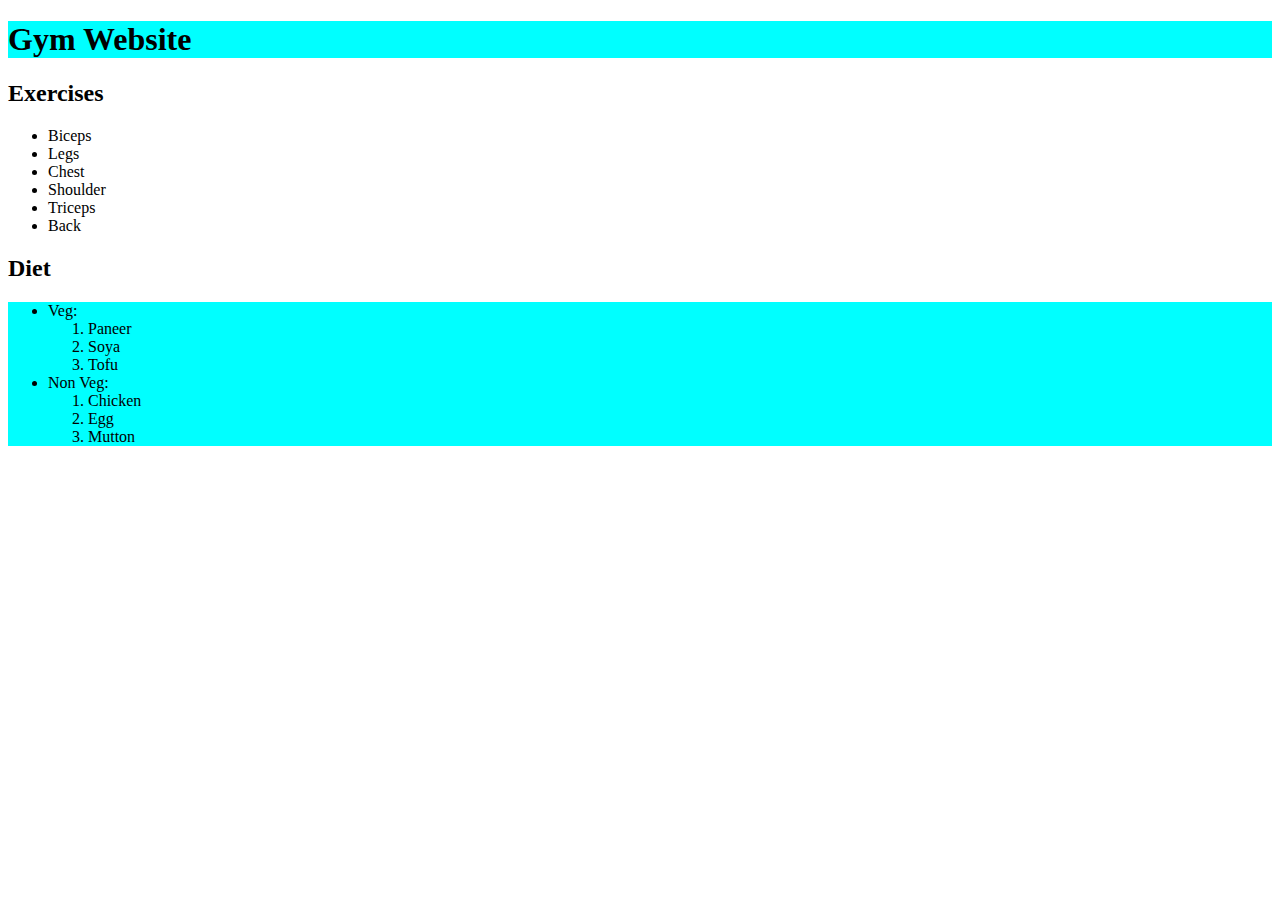
<file: Day 1/index.html>
<!DOCTYPE html>
<html lang="en">
<head>
    <meta charset="UTF-8">
    <meta name="viewport" content="width=device-width, initial-scale=1.0">
    <title>Document</title>
    <link rel="stylesheet" href="styler.css">
</head>
<body>
    <h1 class="third">Gym Website</h1>
    <h2 id="first">Exercises</h2>
    <ul id="second">
        <li>Biceps</li>
        <li>Legs</li>
        <li>Chest</li>
        <li>Shoulder</li>
        <li>Triceps</li>
        <li>Back</li>
    </ul>

    <h2>Diet</h2>
    <ul class="third">
        <li>Veg:
            <ol>
                <li>Paneer</li>
                <li>Soya</li>
                <li>Tofu</li>
            </ol>
        </li>
        <li>Non Veg:
            <ol>
                <li>Chicken</li>
                <li>Egg</li>
                <li>Mutton</li>
            </ol>
        </li>
    </ul>
</body>
</html>
</file>
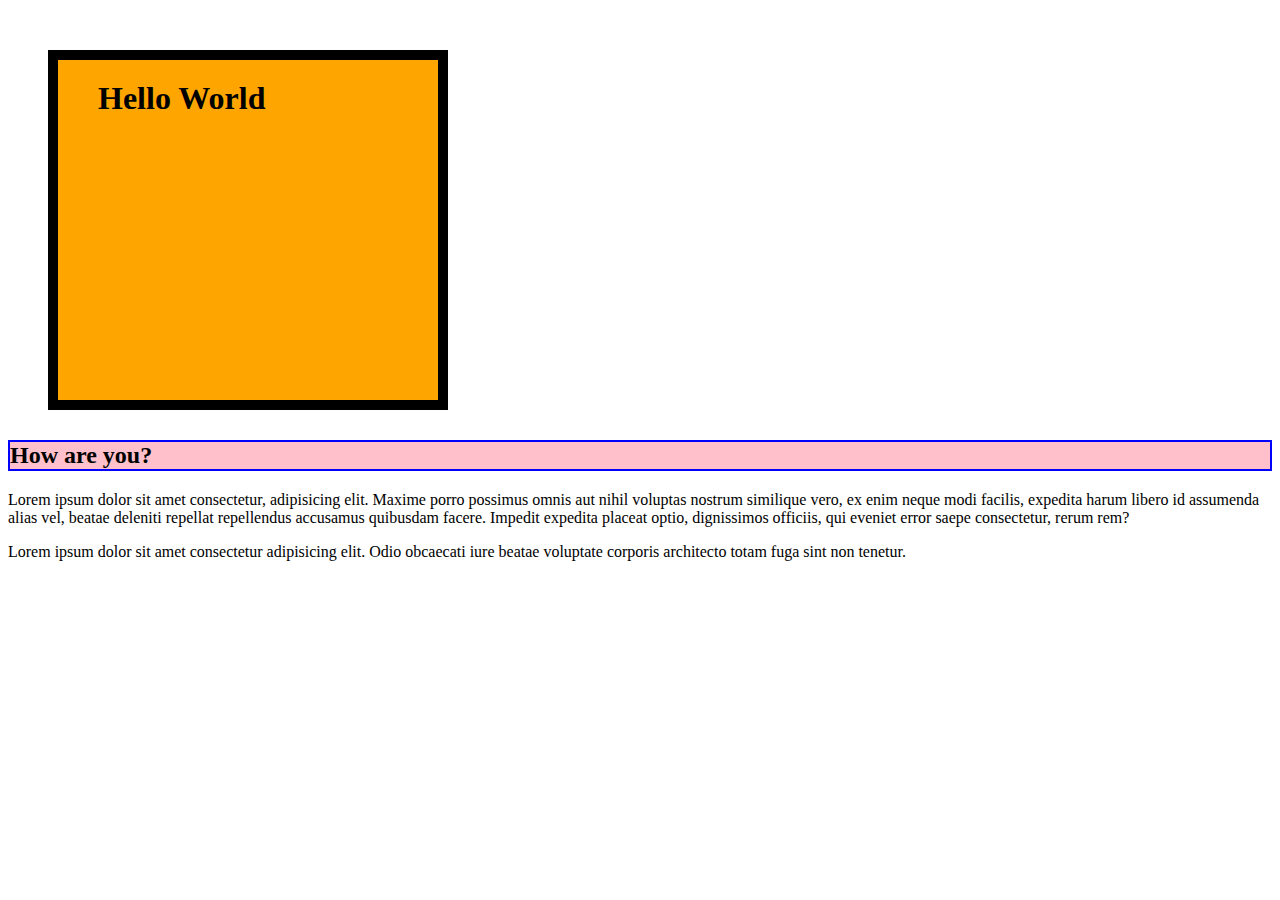
<file: Day 2/index.html>
<!DOCTYPE html>
<html lang="en">
<head>
    <meta charset="UTF-8">
    <meta name="viewport" content="width=device-width, initial-scale=1.0">
    <title>Document</title>
    <link rel="stylesheet" href="./style.css">
</head>
<body>
    <h1>Hello World</h1>
    <h2>How are you?</h2>

    <p>Lorem ipsum dolor sit amet consectetur, adipisicing elit. Maxime porro possimus omnis aut nihil voluptas nostrum similique vero, ex enim neque modi facilis, expedita harum libero id assumenda alias vel, beatae deleniti repellat repellendus accusamus quibusdam facere. Impedit expedita placeat optio, dignissimos officiis, qui eveniet error saepe consectetur, rerum rem?</p>
    <p>Lorem ipsum dolor sit amet consectetur adipisicing elit. Odio obcaecati iure beatae voluptate corporis architecto totam fuga sint non tenetur.</p>
</body>
</html>
</file>
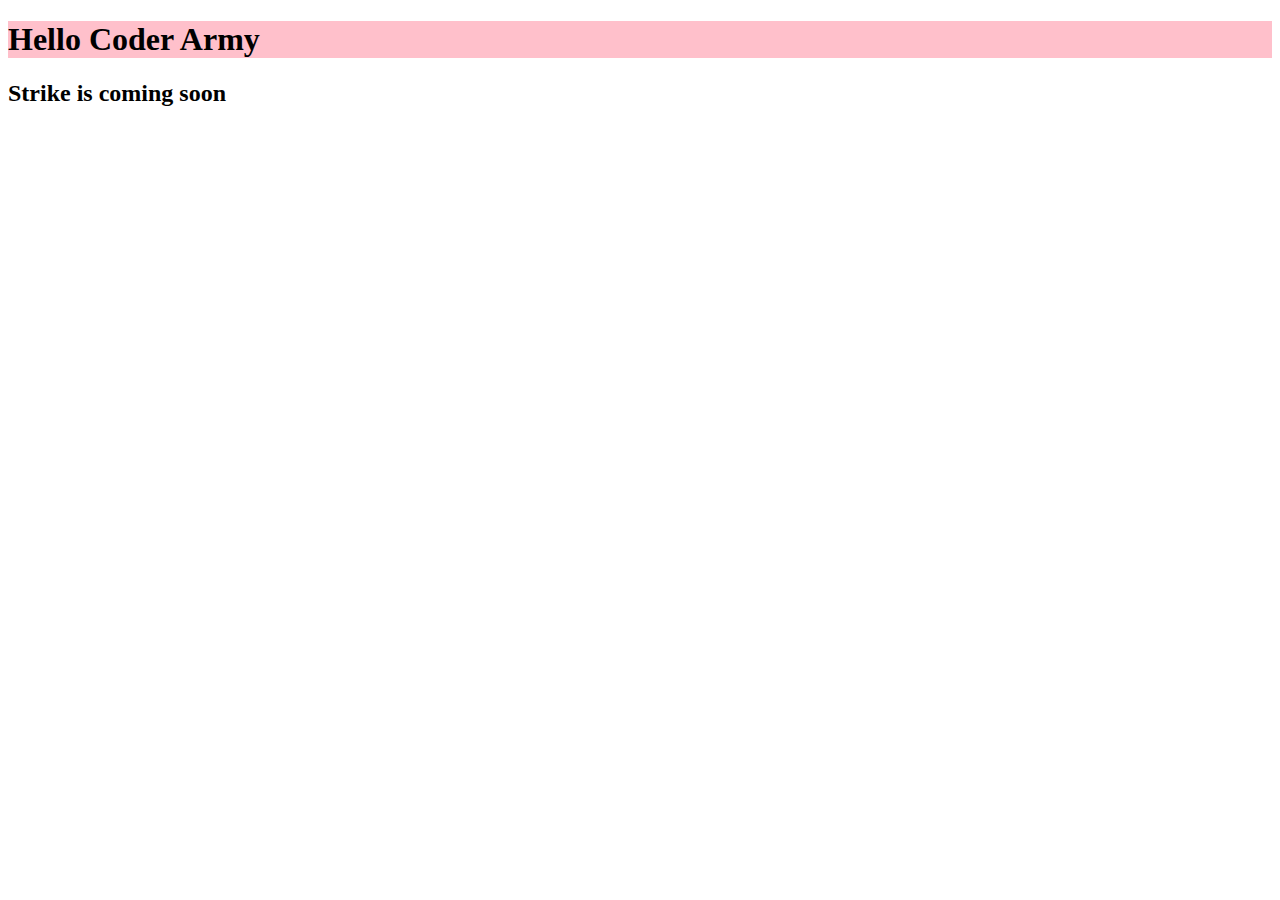
<file: Day 3/index.html>
<!DOCTYPE html>
<html lang="en">
<head>
    <meta charset="UTF-8">
    <meta name="viewport" content="width=device-width, initial-scale=1.0">
    <title>Document</title>
    <link rel="stylesheet" href="./style.css">
</head>
<body>
    <h1 style="background-color: pink;">Hello Coder Army</h1>
    <h2>Strike is coming soon</h2>
</body>
</html>
</file>
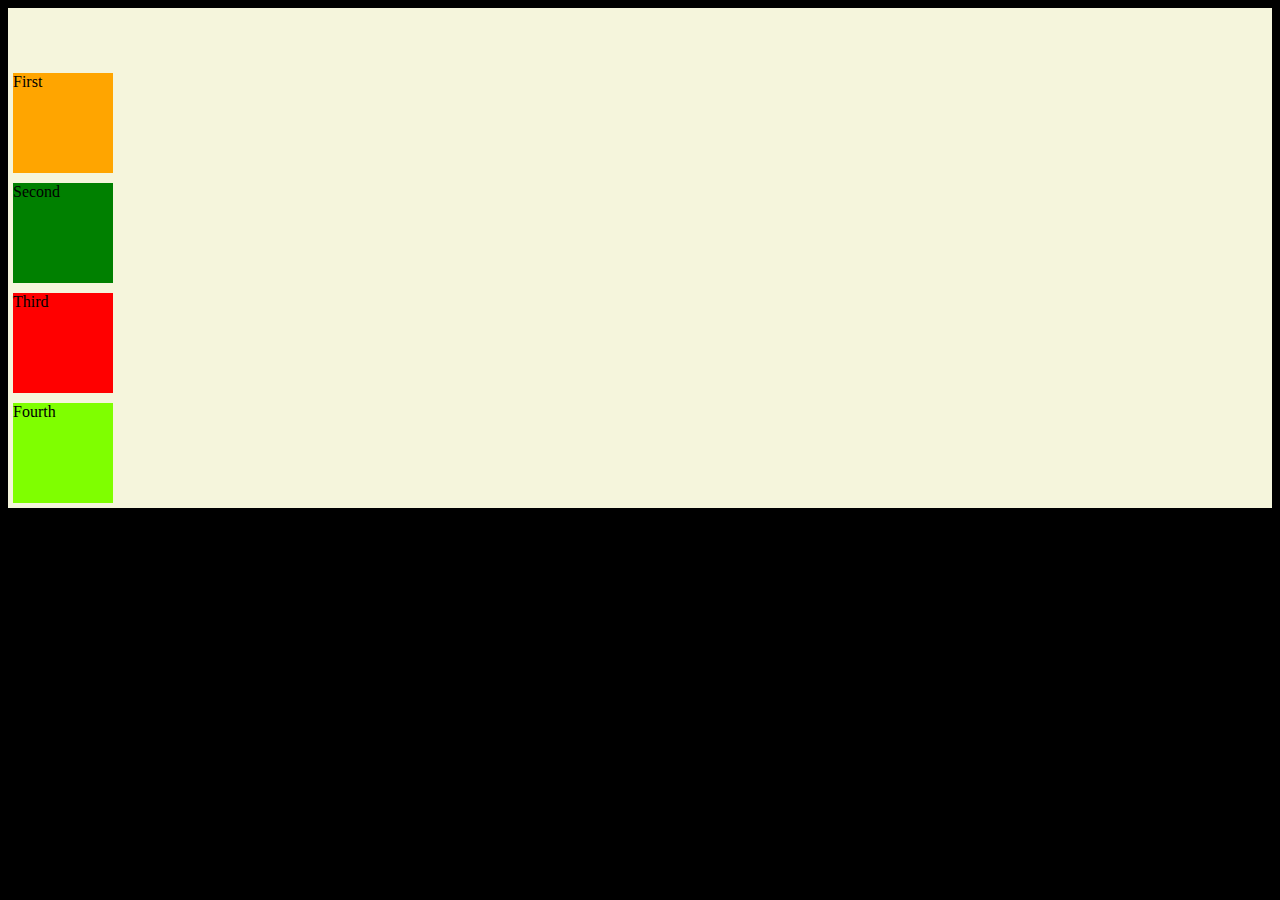
<file: Day 4/index.html>
<!DOCTYPE html>
<html lang="en">
<head>
    <meta charset="UTF-8">
    <meta name="viewport" content="width=device-width, initial-scale=1.0">
    <title>Document</title>
    <link rel="stylesheet" href="style.css">
</head>
<body style="background-color: black;">
    
    <div class="container">
          <div class="box first">First</div>
          <div class="box second">Second</div>
          <div class="box third">Third</div>
          <div class="box fourth">Fourth</div>
    </div>

</body>
</html>
</file>
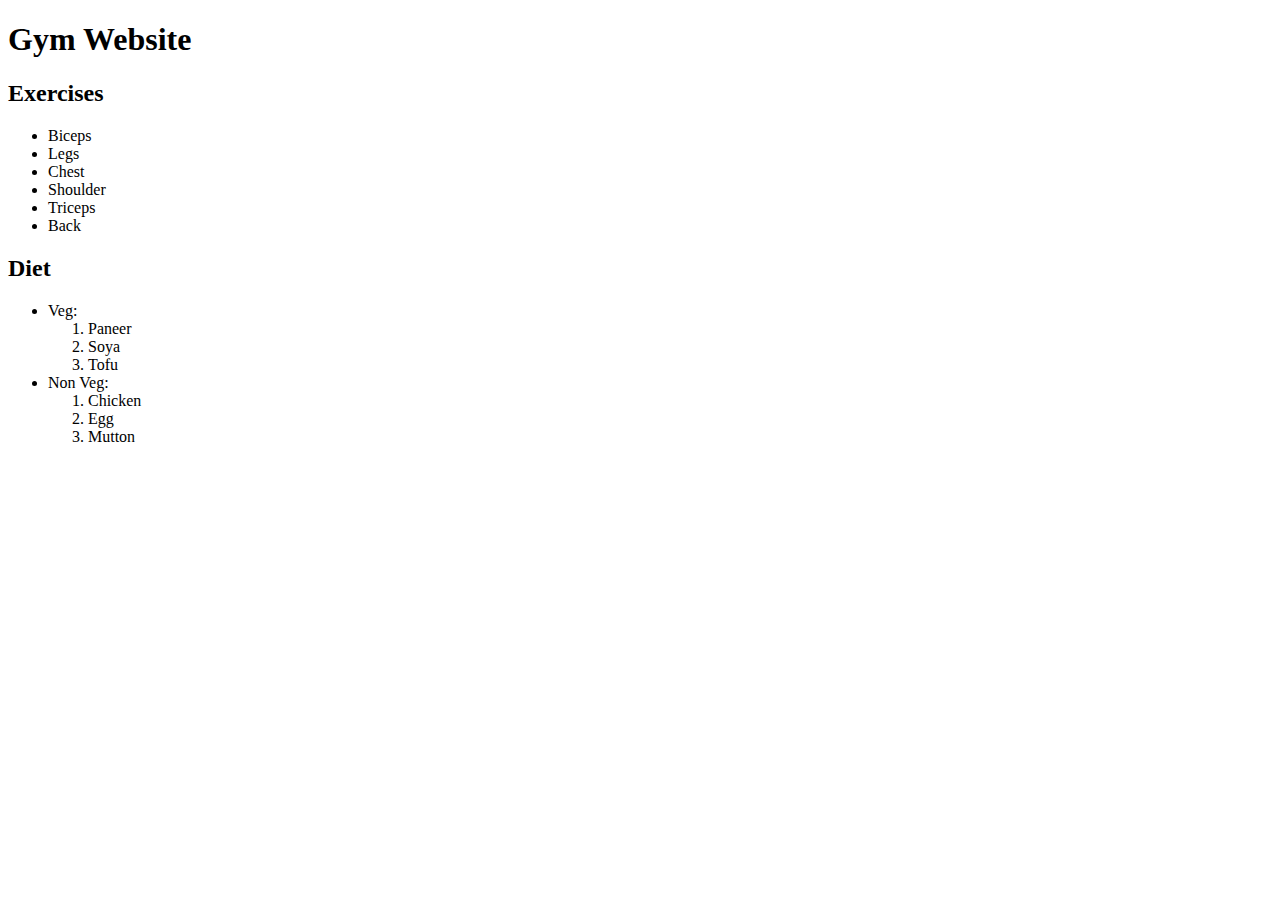
<file: Day 1/external.html>
<!DOCTYPE html>
<html lang="en">
<head>
    <meta charset="UTF-8">
    <meta name="viewport" content="width=device-width, initial-scale=1.0">
    <title>Document</title>
</head>
<body>
    <h1>Gym Website</h1>
    <h2>Exercises</h2>
    <ul>
        <li>Biceps</li>
        <li>Legs</li>
        <li>Chest</li>
        <li>Shoulder</li>
        <li>Triceps</li>
        <li>Back</li>
    </ul>

    <h2>Diet</h2>
    <ul>
        <li>Veg:
            <ol>
                <li>Paneer</li>
                <li>Soya</li>
                <li>Tofu</li>
            </ol>
        </li>
        <li>Non Veg:
            <ol>
                <li>Chicken</li>
                <li>Egg</li>
                <li>Mutton</li>
            </ol>
        </li>
    </ul>
</body>
</html>
</file>
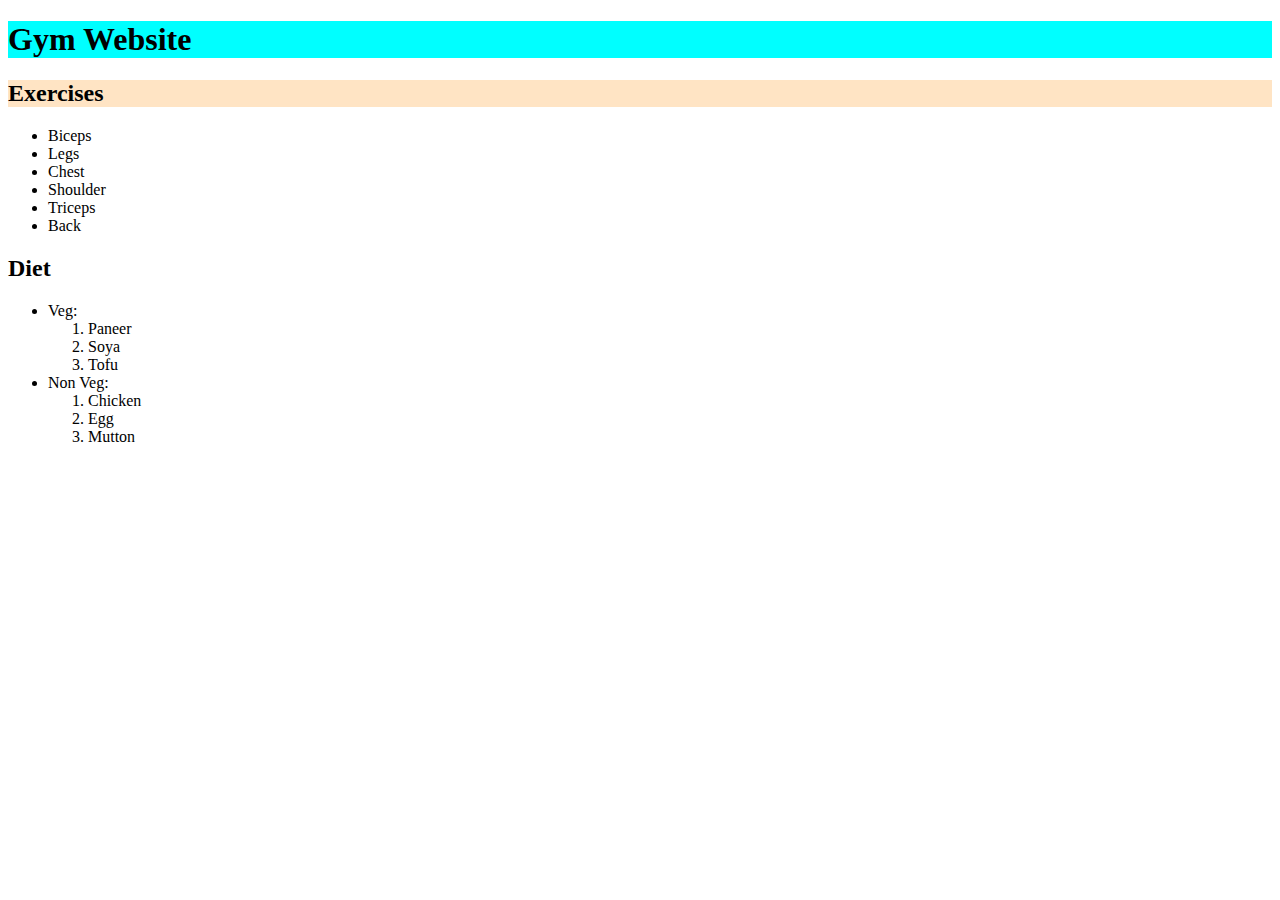
<file: Day 1/inline.html>
<!DOCTYPE html>
<html lang="en">
<head>
    <meta charset="UTF-8">
    <meta name="viewport" content="width=device-width, initial-scale=1.0">
    <title>Document</title>
</head>
<body>
    <h1 style="background-color: aqua;">Gym Website</h1>
    <h2 style="background-color: bisque;">Exercises</h2>
    <ul>
        <li>Biceps</li>
        <li>Legs</li>
        <li>Chest</li>
        <li>Shoulder</li>
        <li>Triceps</li>
        <li>Back</li>
    </ul>

    <h2>Diet</h2>
    <ul>
        <li>Veg:
            <ol>
                <li>Paneer</li>
                <li>Soya</li>
                <li>Tofu</li>
            </ol>
        </li>
        <li>Non Veg:
            <ol>
                <li>Chicken</li>
                <li>Egg</li>
                <li>Mutton</li>
            </ol>
        </li>
    </ul>
</body>
</html>
</file>
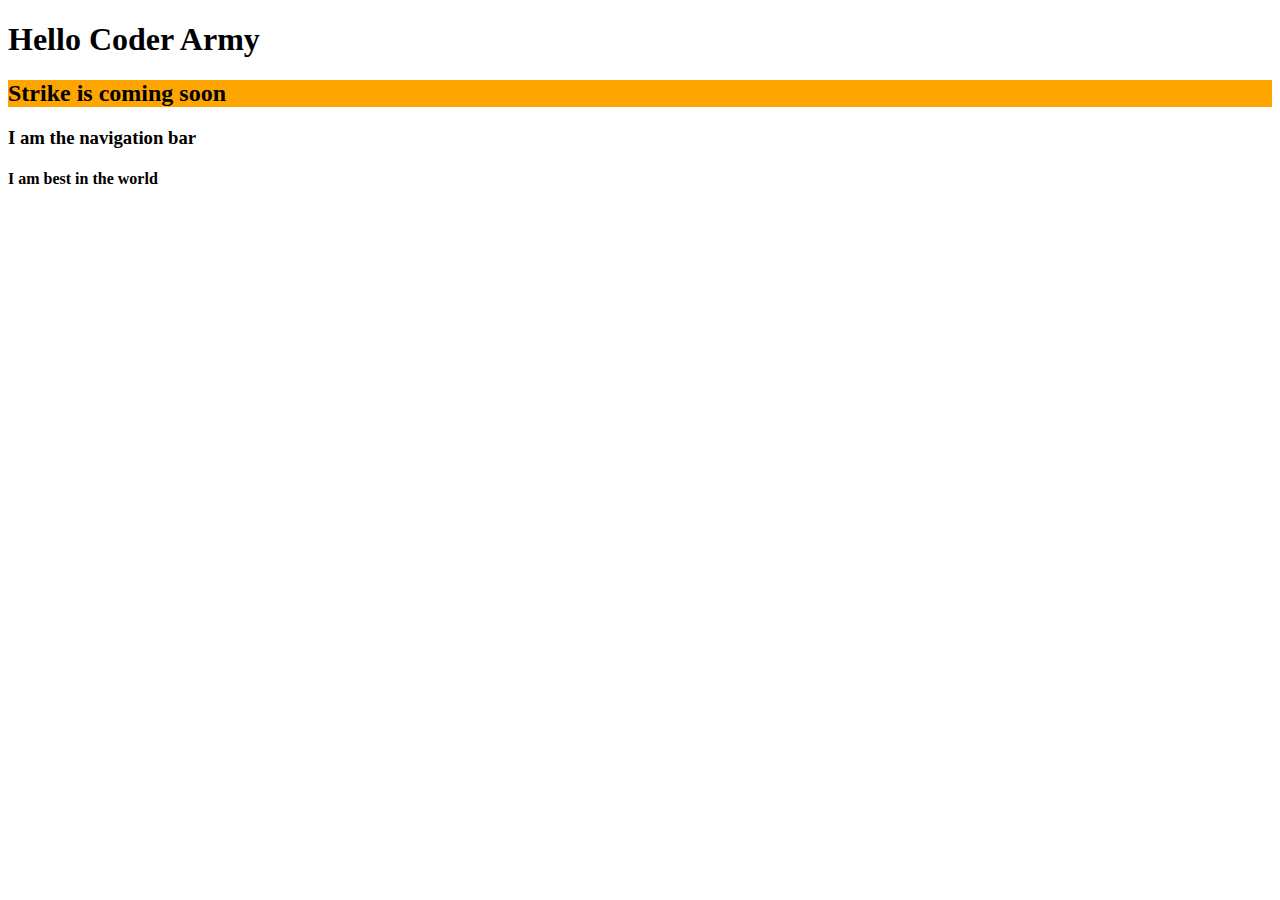
<file: Day 3/first.html>
<!DOCTYPE html>
<html lang="en">
<head>
    <meta charset="UTF-8">
    <meta name="viewport" content="width=device-width, initial-scale=1.0">
    <title>Document</title>
    <link rel="stylesheet" href="styler.css">
</head>
<body>
    <h1>Hello Coder Army</h1>
    <h2>Strike is coming soon</h2>
    <h3>I am the navigation bar</h3>
    <h4>I am best in the world</h4>
</body>
</html>
</file>
<file: Day 1/styler.css>
/* #first{
    background-color: blue;
}
#second{
    background-color: yellow;
}
.third{
    background-color: green;
} */
 h1 , .third{
    background-color: aqua;
 }
</file>
<file: Day 2/style.css>
h1{
    background-color: orange;
    height: 300px;
    width: 300px;

    /* border-width: 10px;
    border-style: solid;
    border-color: green; */

    /* border: 10px solid green;
    padding: 10px;
    margin: 30px; */

    border: 10px solid black;
    /* padding-right: 10px;
    padding: 10px 20px 30px 40px; */
    padding: 20px 40px;

    /* margin-top: 50px; */
    margin: 50px 20px 30px 40px;
}
h2{
    background-color: pink;
    border: 2px solid blue;
}
</file>
<file: Day 3/style.css>
h1{
    background-color: aqua;
}
</file>
<file: Day 4/style.css>
.container{
    height: 500px;
    background-color: beige;
    display: flex;
    flex-direction: column;
    justify-content: end;
}

.box{
    height: 100px;
    width: 100px;
    margin: 5px;
}

.first{
    background-color: orange;
}

.second{
    background-color: green;
}

.third{
    background-color: red;
}

.fourth{
    background-color: chartreuse;
}
</file>
<file: Day 3/styler.css>
h2{
    background-color: orange;
}
</file>
